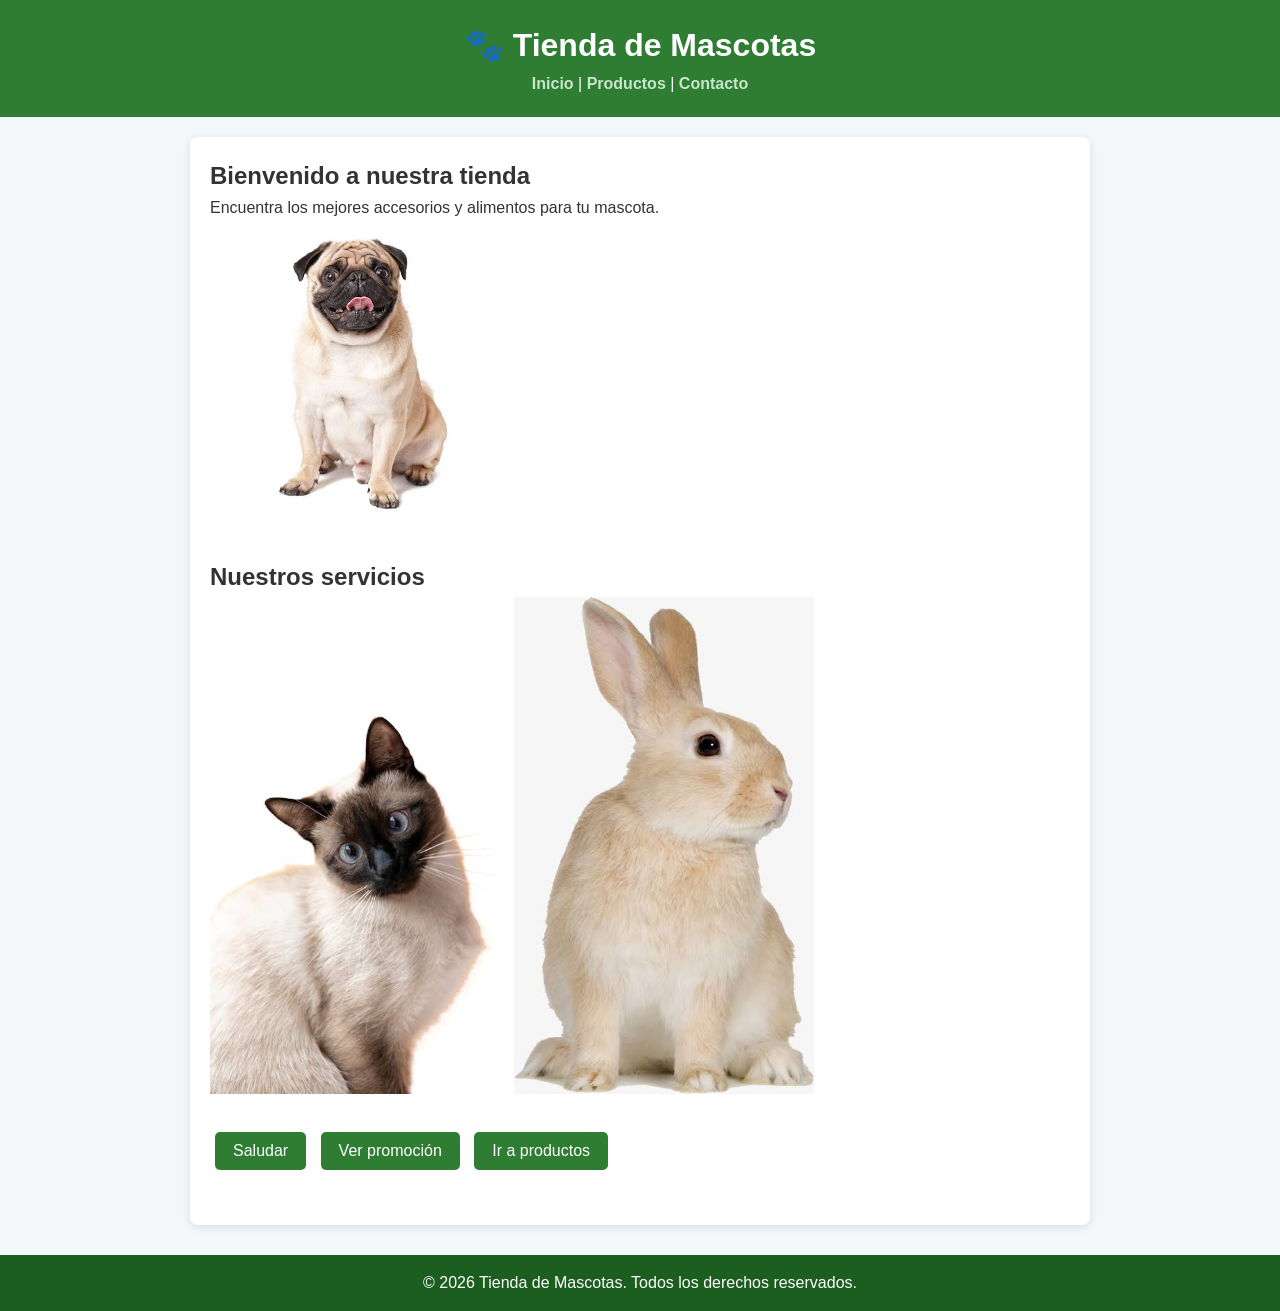
<file: index.html>
<!DOCTYPE html>
<html lang="es">
<head>
  <meta charset="UTF-8">
  <meta name="viewport" content="width=device-width, initial-scale=1.0">
  <title>Tienda de Mascotas - Inicio</title>
  <link rel="stylesheet" href="css/styles.css">
</head>
<body>
  <header>
    <h1>🐾 Tienda de Mascotas</h1>
    <nav>
      <a href="index.html">Inicio</a> |
      <a href="productos.html">Productos</a> |
      <a href="contacto.html">Contacto</a>
    </nav>
  </header>

  <main>
    <section>
      <h2>Bienvenido a nuestra tienda</h2>
      <p>Encuentra los mejores accesorios y alimentos para tu mascota.</p>
      <img src="img/perro.jpg" alt="Perro feliz" width="300">
    </section>

    <section>
      <h2>Nuestros servicios</h2>
      <img src="img/gato.jpg" alt="Gato jugando" width="300">
      <img src="img/conejo.jpg" alt="Conejo tierno" width="300">
      <br><br>
      <button onclick="saludar()">Saludar</button>
      <button onclick="mostrarPromo()">Ver promoción</button>
      <button onclick="irAProductos()">Ir a productos</button>
    </section>
  </main>

  <footer>
    <p>&copy; 2026 Tienda de Mascotas. Todos los derechos reservados.</p>
  </footer>

  <script src="js/app.js"></script>
</body>
</html>
</file>
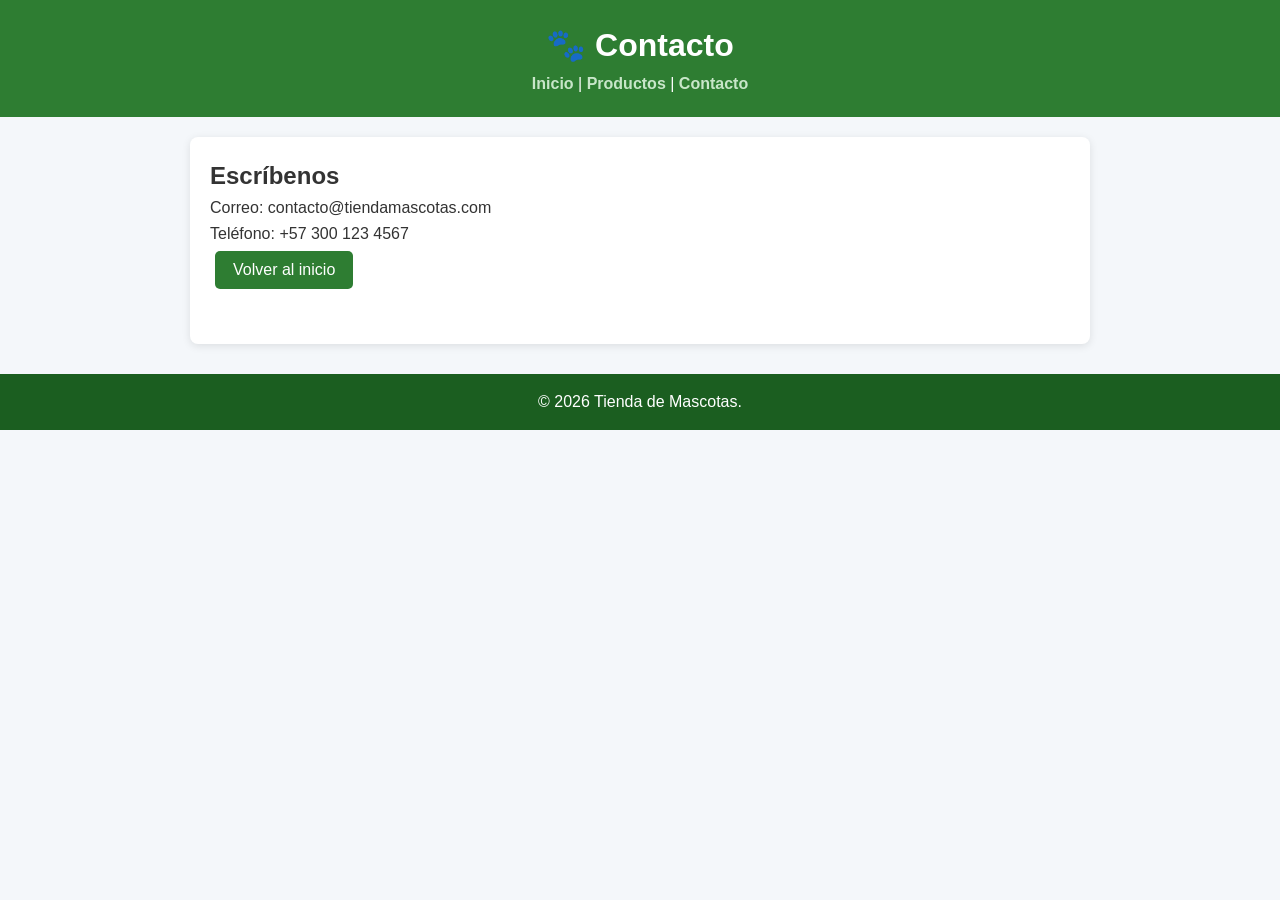
<file: contacto.html>
<!DOCTYPE html>
<html lang="es">
<head>
  <meta charset="UTF-8">
  <meta name="viewport" content="width=device-width, initial-scale=1.0">
  <title>Tienda de Mascotas - Contacto</title>
  <link rel="stylesheet" href="css/styles.css">
</head>
<body>
  <header>
    <h1>🐾 Contacto</h1>
    <nav>
      <a href="index.html">Inicio</a> |
      <a href="productos.html">Productos</a> |
      <a href="contacto.html">Contacto</a>
    </nav>
  </header>

  <main>
    <section>
      <h2>Escríbenos</h2>
      <p>Correo: contacto@tiendamascotas.com</p>
      <p>Teléfono: +57 300 123 4567</p>
      <button onclick="volverInicio()">Volver al inicio</button>
    </section>
  </main>

  <footer>
    <p>&copy; 2026 Tienda de Mascotas.</p>
  </footer>

  <script src="js/app.js"></script>
</body>
</html>
</file>
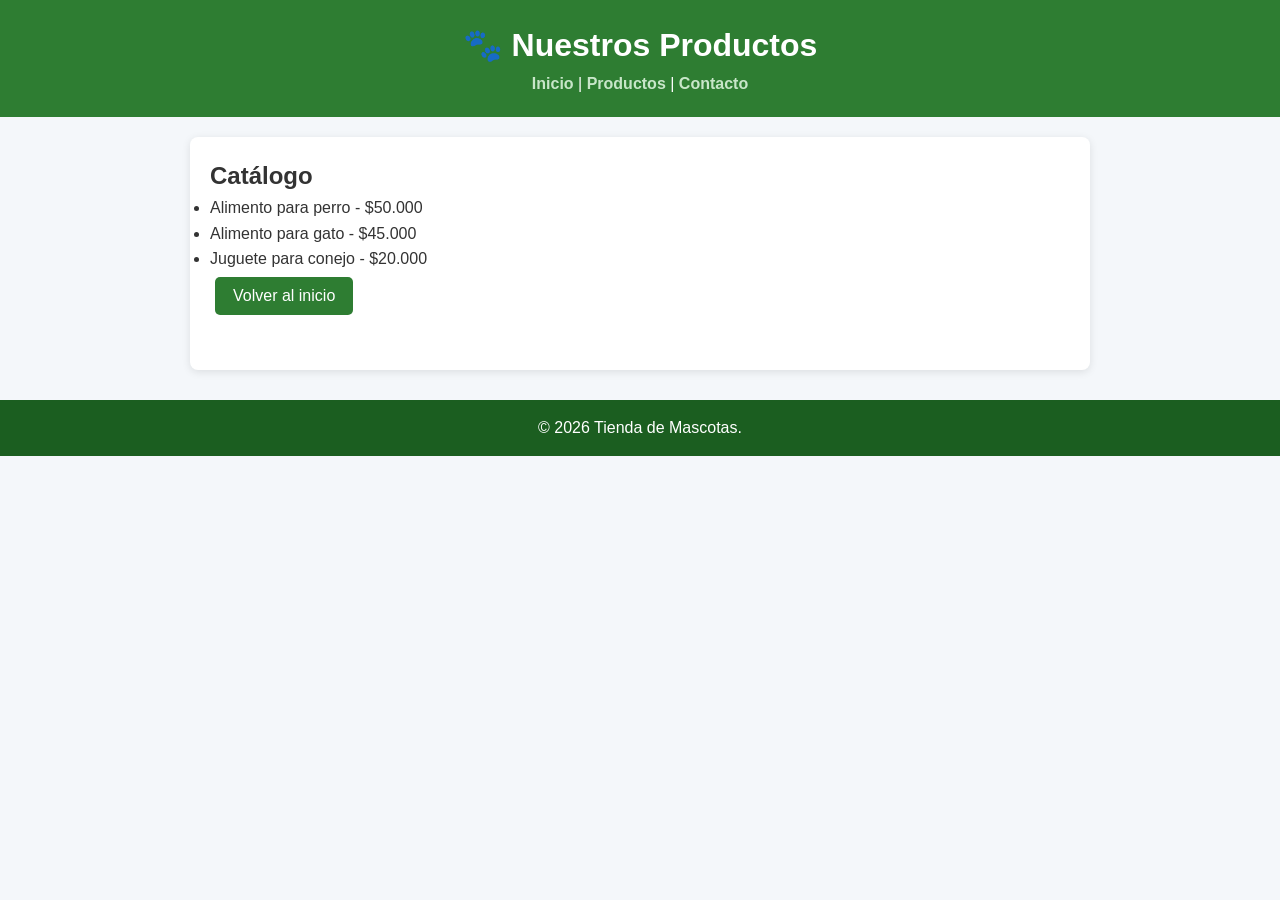
<file: productos.html>
<!DOCTYPE html>
<html lang="es">
<head>
  <meta charset="UTF-8">
  <meta name="viewport" content="width=device-width, initial-scale=1.0">
  <title>Tienda de Mascotas - Productos</title>
  <link rel="stylesheet" href="css/styles.css">
</head>
<body>
  <header>
    <h1>🐾 Nuestros Productos</h1>
    <nav>
      <a href="index.html">Inicio</a> |
      <a href="productos.html">Productos</a> |
      <a href="contacto.html">Contacto</a>
    </nav>
  </header>

  <main>
    <section>
      <h2>Catálogo</h2>
      <ul>
        <li>Alimento para perro - $50.000</li>
        <li>Alimento para gato - $45.000</li>
        <li>Juguete para conejo - $20.000</li>
      </ul>
      <button onclick="volverInicio()">Volver al inicio</button>
    </section>
  </main>

  <footer>
    <p>&copy; 2026 Tienda de Mascotas.</p>
  </footer>

  <script src="js/app.js"></script>
</body>
</html>
</file>
<file: css/styles.css>
* {
  box-sizing: border-box;
  margin: 0;
  padding: 0;
  font-family: Arial, Helvetica, sans-serif;
}

body {
  background: #f4f7fa;
  color: #333;
  line-height: 1.6;
}

header {
  background: #2e7d32;
  color: white;
  padding: 20px;
  text-align: center;
}

nav a {
  color: #c8e6c9;
  text-decoration: none;
  font-weight: bold;
}

nav a:hover {
  color: #fff;
  text-decoration: underline;
}

main {
  max-width: 900px;
  margin: 20px auto;
  padding: 20px;
  background: white;
  border-radius: 8px;
  box-shadow: 0 2px 8px rgba(0,0,0,0.1);
}

section {
  margin-bottom: 30px;
}

button {
  background: #2e7d32;
  color: white;
  border: none;
  padding: 10px 18px;
  margin: 5px;
  border-radius: 5px;
  cursor: pointer;
  font-size: 1rem;
}

button:hover {
  background: #1b5e20;
}

footer {
  text-align: center;
  padding: 15px;
  background: #1b5e20;
  color: white;
  margin-top: 30px;
}
</file>
